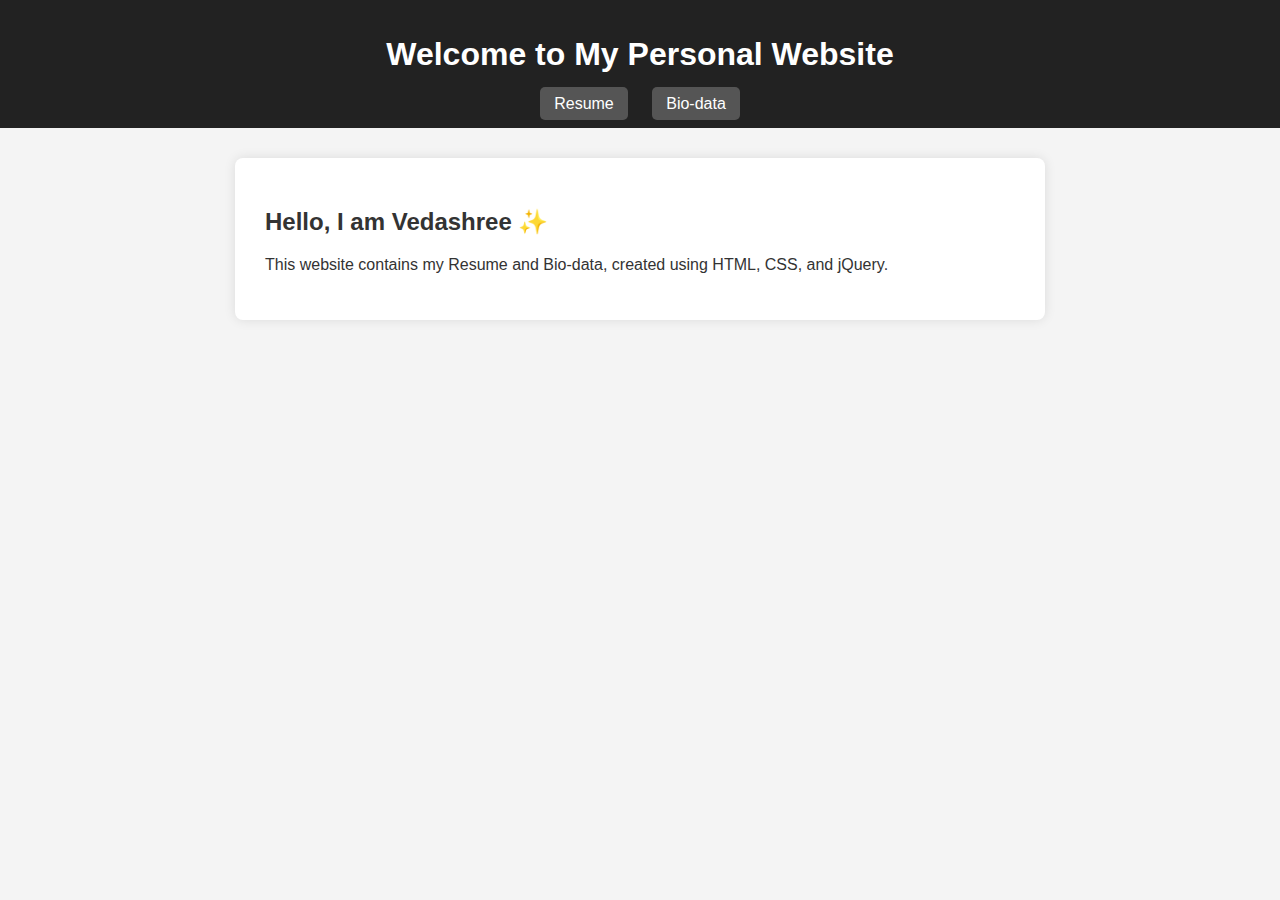
<file: index.html>
<!DOCTYPE html>
<html lang="en">
<head>
    <meta charset="UTF-8">
    <title>My Website</title>
    <link rel="stylesheet" href="style.css">
    <script src="https://code.jquery.com/jquery-3.7.1.min.js"></script>
</head>

<body>

<header>
    <h1 class="fade">Welcome to My Personal Website</h1>
    <nav>
        <a href="resume.html">Resume</a>
        <a href="biodata.html">Bio-data</a>
    </nav>
</header>

<section class="container fade">
    <h2>Hello, I am Vedashree ✨</h2>
    <p>This website contains my Resume and Bio-data, created using HTML, CSS, and jQuery.</p>
</section>

<script src="script.js"></script>
</body>
</html>
</file>
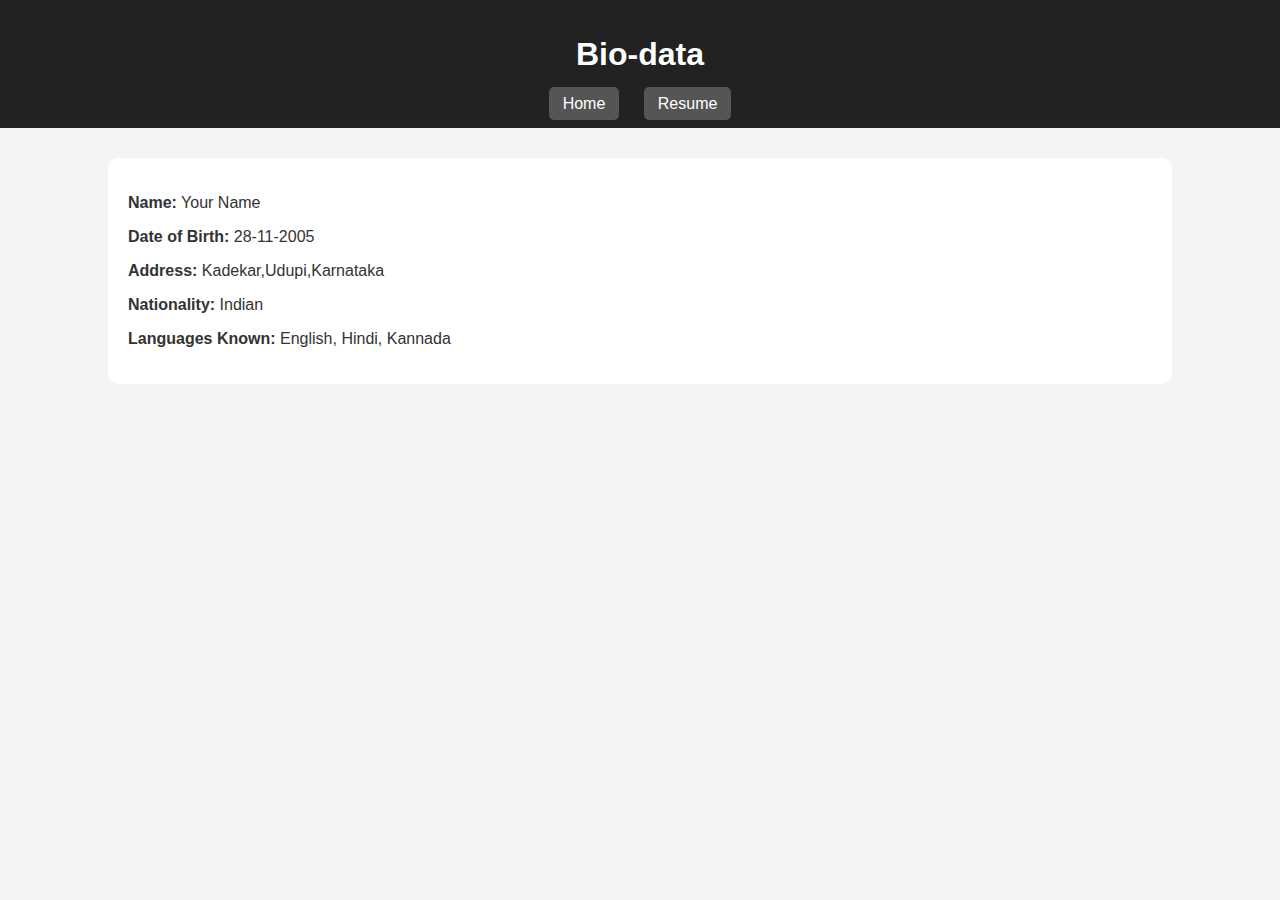
<file: biodata.html>
<!DOCTYPE html>
<html>
<head>
    <title>Bio-data</title>
    <link rel="stylesheet" href="style.css">
</head>

<body>

<header>
<h1 class="fade">Bio-data</h1>
    <nav >
       
        <a href="index.html">Home</a>
        <a href="resume.html">Resume</a>
    </nav>
</header>

<section class="content">
    <p><strong>Name:</strong> Your Name</p>
    <p><strong>Date of Birth:</strong> 28-11-2005</p>
    <p><strong>Address:</strong> Kadekar,Udupi,Karnataka</p>
    <p><strong>Nationality:</strong> Indian</p>
    <p><strong>Languages Known:</strong> English, Hindi, Kannada</p>
</section>

</body>
</html>
</file>
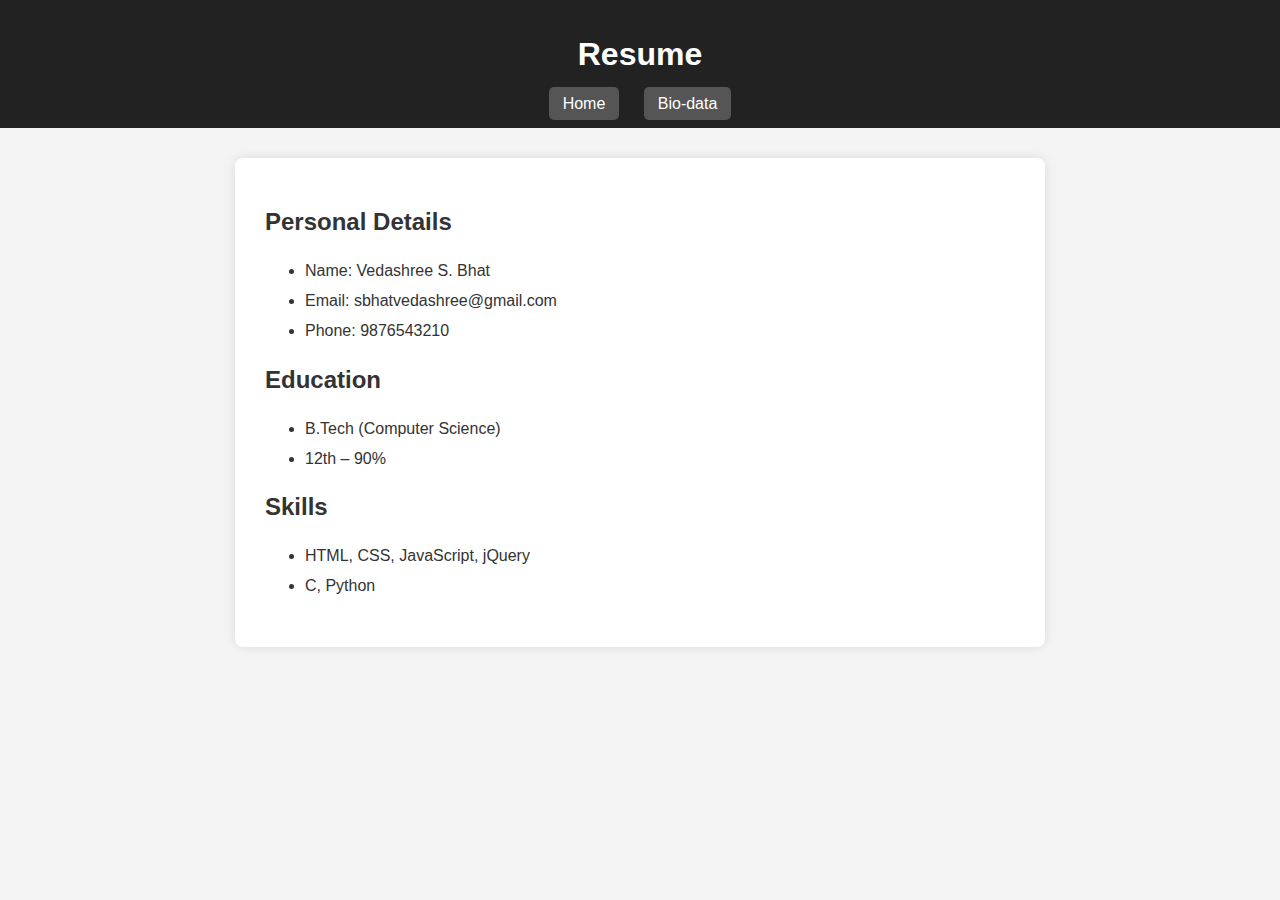
<file: resume.html>
<!DOCTYPE html>
<html lang="en">
<head>
    <meta charset="UTF-8">
    <title>Resume</title>
    <link rel="stylesheet" href="style.css">
</head>

<body>

<header>
    <h1 class="fade">Resume</h1>
    <nav>
        <a href="index.html">Home</a>
        <a href="biodata.html">Bio-data</a>
    </nav>
</header>

<section class="container fade">

<h2>Personal Details</h2>
<ul>
    <li>Name: Vedashree S. Bhat</li>
    <li>Email: sbhatvedashree@gmail.com</li>
    <li>Phone: 9876543210</li>
</ul>

<h2>Education</h2>
<ul>
    <li>B.Tech (Computer Science)</li>
    <li>12th – 90%</li>
</ul>

<h2>Skills</h2>
<ul>
    <li>HTML, CSS, JavaScript, jQuery</li>
    <li>C, Python</li>
</ul>

</section>

<script src="script.js"></script>
</body>
</html>
</file>
<file: style.css>
body {
    font-family: "Segoe UI", Arial, sans-serif;
    margin: 0;
    background: #f5f5f5;
    color: #333;
}

header {
    background: #333;
    color: white;
    padding: 20px;
    text-align: center;
}

nav a {
    color: white;
    margin: 10px;
    text-decoration: none;
    padding: 8px 14px;
    background: #555;
    border-radius: 5px;
}

nav a:hover {
    background: #777;
}

.container {
    background: white;
    max-width: 750px;
    margin: 30px auto;
    padding: 30px;
    border-radius: 8px;
    box-shadow: 0 0 12px rgba(0,0,0,0.1);
}

table {
    width: 100%;
    border-collapse: collapse;
    margin-top: 10px;
}

td {
    padding: 10px;
    border: 1px solid #ccc;
}

ul li {
    padding: 6px 0;
}

body {
    margin: 0;
    font-family: Arial;
    background: #f4f4f4;
}

/* Navigation header */
header {
    background: #222;
    padding: 15px 0;
    text-align: center;
}



/* Page box */
.content {
    width: 80%;
    background: white;
    margin: 30px auto;
    padding: 20px;
    border-radius: 10px;
}
</file>
